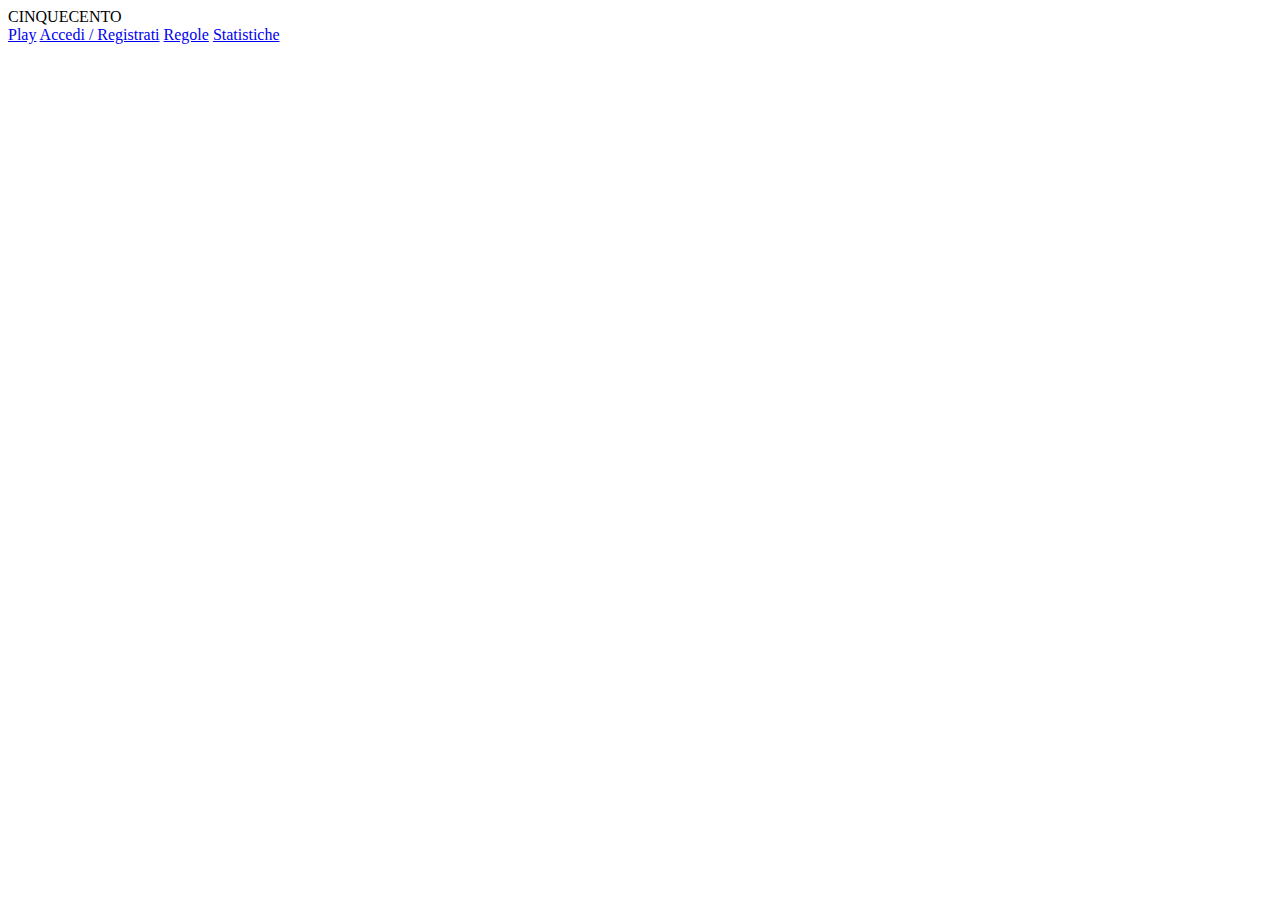
<file: index.html>
<!DOCTYPE html>
<html>
    <head>
        <meta charset="UTF-8"/>
        <title>Cinquecento</title>
        <link rel="stylesheet" href="src/style.css"> 
    </head>    
        
    <body>
        <header>
            <div id="Cinquecento-logo">CINQUECENTO</div>
            <a class="toggle-menu" href="#"></a>
        </header>

        <div id="content-wrap">
            <!--Sezione introduttiva con tasti rapidi-->
            <section id="Intro">
                <div class="buttons">
                    <a class="button" href="./src/game.html" title>Play</a>
                    <a class="button" href="login.html" title>Accedi / Registrati</a>
                    <a class="button" href="regole.html" title>Regole</a>
                    <a class="button" href="statistiche.html" title>Statistiche</a>
                </div>
            </section>

            <!--Sezione storia del gioco-->
            <section id="Storia">

            </section>

            <!--Sezione info progetto-->
            <section id="Info">

            </section>
        </div>
    </body>

    <footer>
        <div id="main-footer">
            <div class="footer-info-wrap">
                
            </div>
        </div>
    </footer>
</html>
</file>
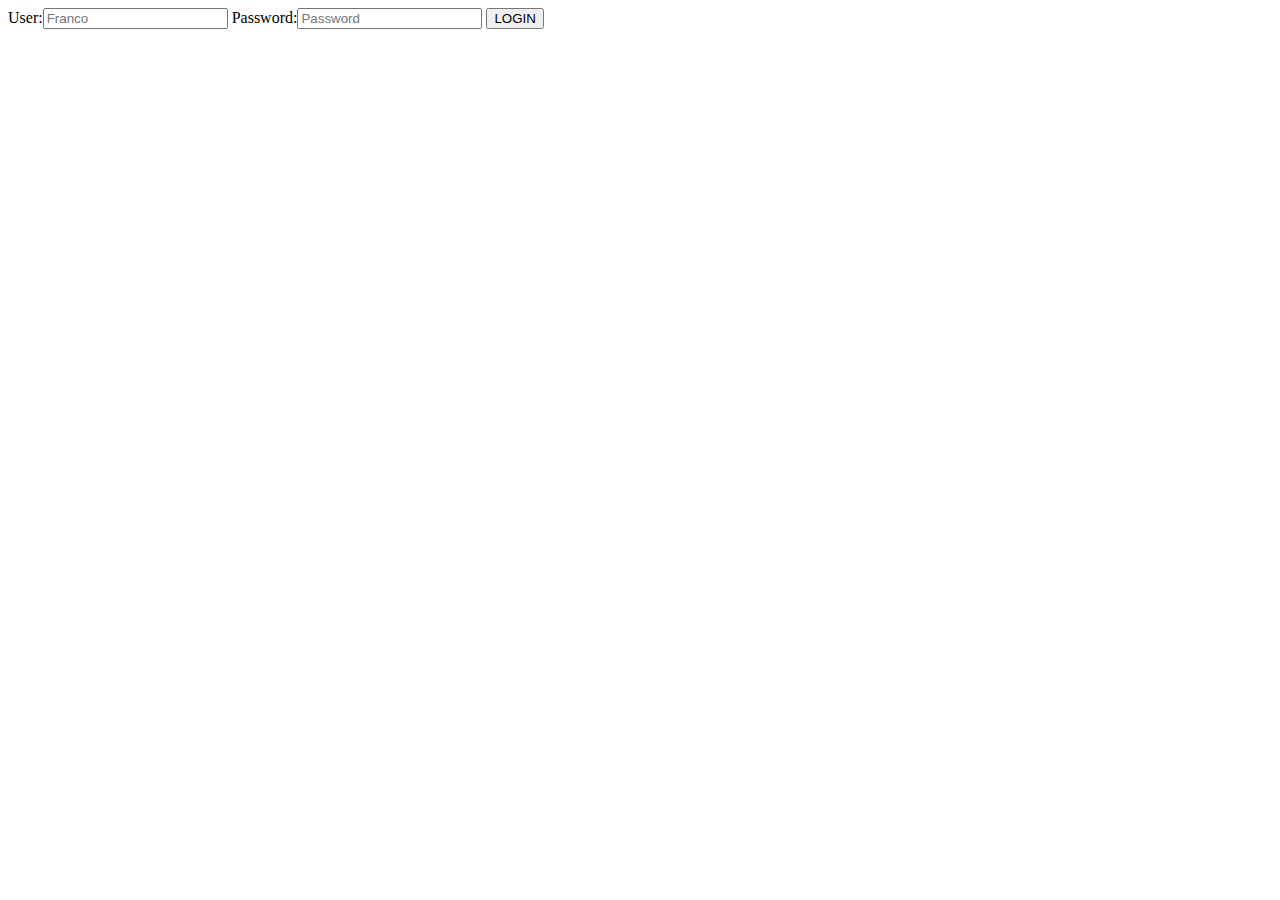
<file: login.html>
<!DOCTYPE html>
<html>
    <head>
        <meta charset="utf-8"/>
        <title>Login</title>
    </head>

    <body>
        <form method="post" action="src/login.php">
            <label>User:</label><input type="text" name="user" placeholder="Franco">
            <label>Password:</label><input type="text" name="password" placeholder="Password">
            <input type="submit" value="LOGIN">
        </form>
    </body>
</html>
</file>
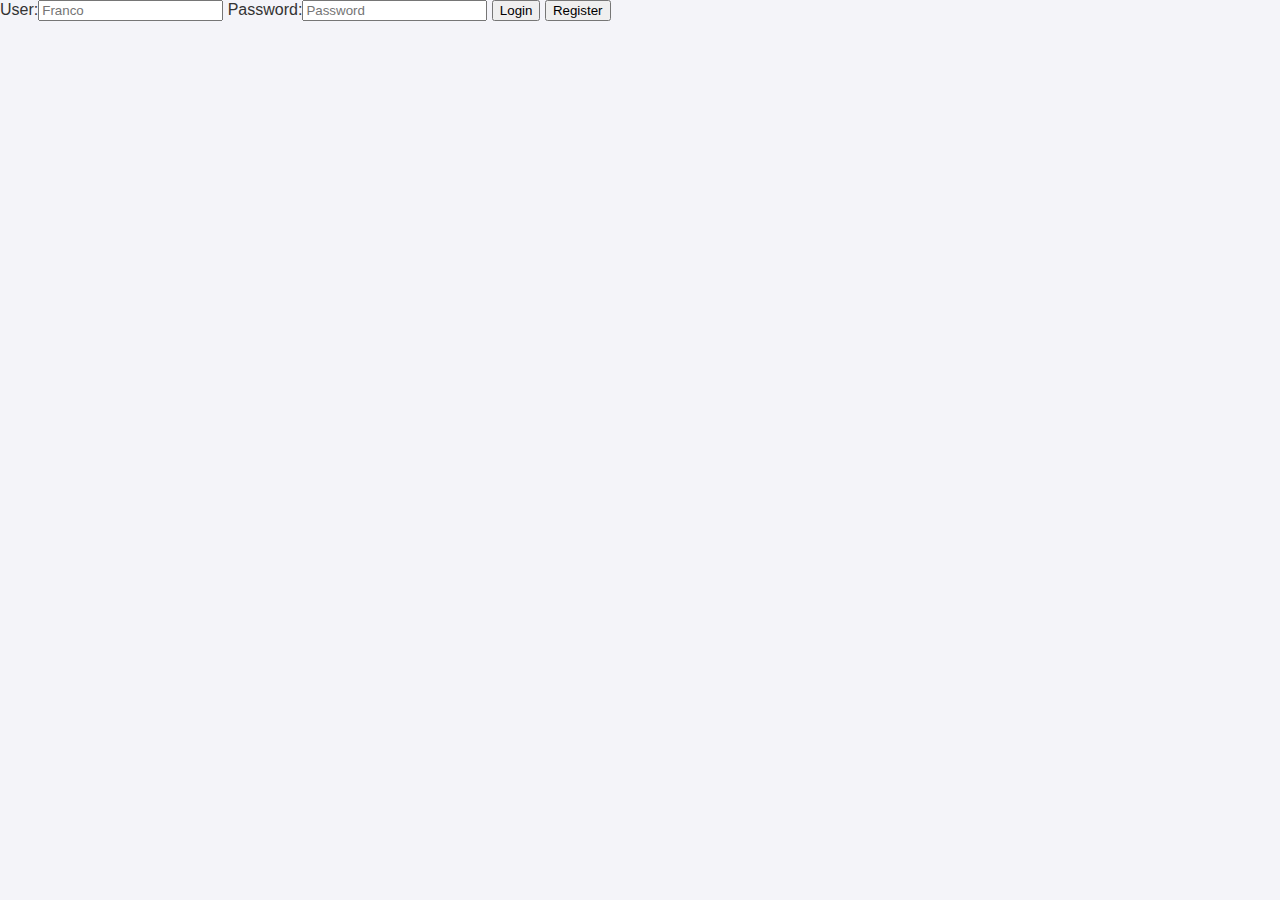
<file: html/login.html>
<!DOCTYPE html>
<html>
    <head>
        <meta charset="utf-8"/>
        <title>Login</title>
        <link rel="stylesheet" href="../css/style.css"> 
    </head>

    <body>
        <form method="post" action="login.php">
            <label>User:</label><input type="text" name="user" placeholder="Franco" required>
            <label>Password:</label><input type="password" name="password" placeholder="Password" required>
            <input type="submit" value="Login">
            <input type="submit" name="register" value="Register">
        </form>
    </body>
</html>
</file>
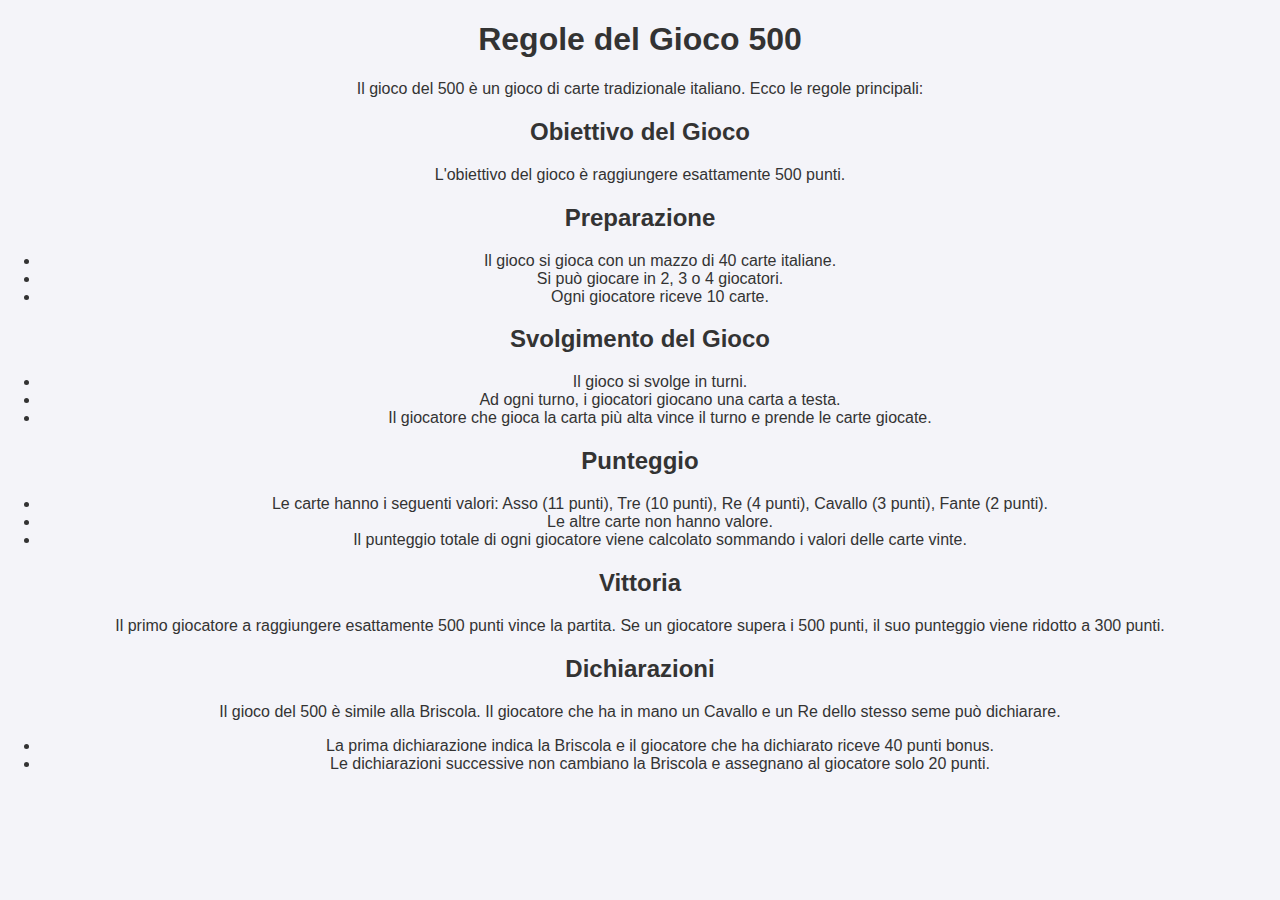
<file: html/regole.html>
<!DOCTYPE html>
<html lang="it">
<head>
    <meta charset="UTF-8">
    <meta name="viewport" content="width=device-width, initial-scale=1.0">
    <title>Regole del Gioco 500</title>
    <link rel="stylesheet" href="../css/style.css">
    <style>
        body {
            text-align: center;
            flex-direction: column;
        }
    </style>
</head>
<body>
    <h1>Regole del Gioco 500</h1>
    <p>Il gioco del 500 è un gioco di carte tradizionale italiano. Ecco le regole principali:</p>
    <h2>Obiettivo del Gioco</h2>
    <p>L'obiettivo del gioco è raggiungere esattamente 500 punti.</p>
    <h2>Preparazione</h2>
    <ul>
        <li>Il gioco si gioca con un mazzo di 40 carte italiane.</li>
        <li>Si può giocare in 2, 3 o 4 giocatori.</li>
        <li>Ogni giocatore riceve 10 carte.</li>
    </ul>
    <h2>Svolgimento del Gioco</h2>
    <ul>
        <li>Il gioco si svolge in turni.</li>
        <li>Ad ogni turno, i giocatori giocano una carta a testa.</li>
        <li>Il giocatore che gioca la carta più alta vince il turno e prende le carte giocate.</li>
    </ul>
    <h2>Punteggio</h2>
    <ul>
        <li>Le carte hanno i seguenti valori: Asso (11 punti), Tre (10 punti), Re (4 punti), Cavallo (3 punti), Fante (2 punti).</li>
        <li>Le altre carte non hanno valore.</li>
        <li>Il punteggio totale di ogni giocatore viene calcolato sommando i valori delle carte vinte.</li>
    </ul>
    <h2>Vittoria</h2>
    <p>Il primo giocatore a raggiungere esattamente 500 punti vince la partita. Se un giocatore supera i 500 punti, il suo punteggio viene ridotto a 300 punti.</p>
</body>
</html>
<h2>Dichiarazioni</h2>
<p>Il gioco del 500 è simile alla Briscola. Il giocatore che ha in mano un Cavallo e un Re dello stesso seme può dichiarare.</p>
<ul>
    <li>La prima dichiarazione indica la Briscola e il giocatore che ha dichiarato riceve 40 punti bonus.</li>
    <li>Le dichiarazioni successive non cambiano la Briscola e assegnano al giocatore solo 20 punti.</li>
</ul>
</file>
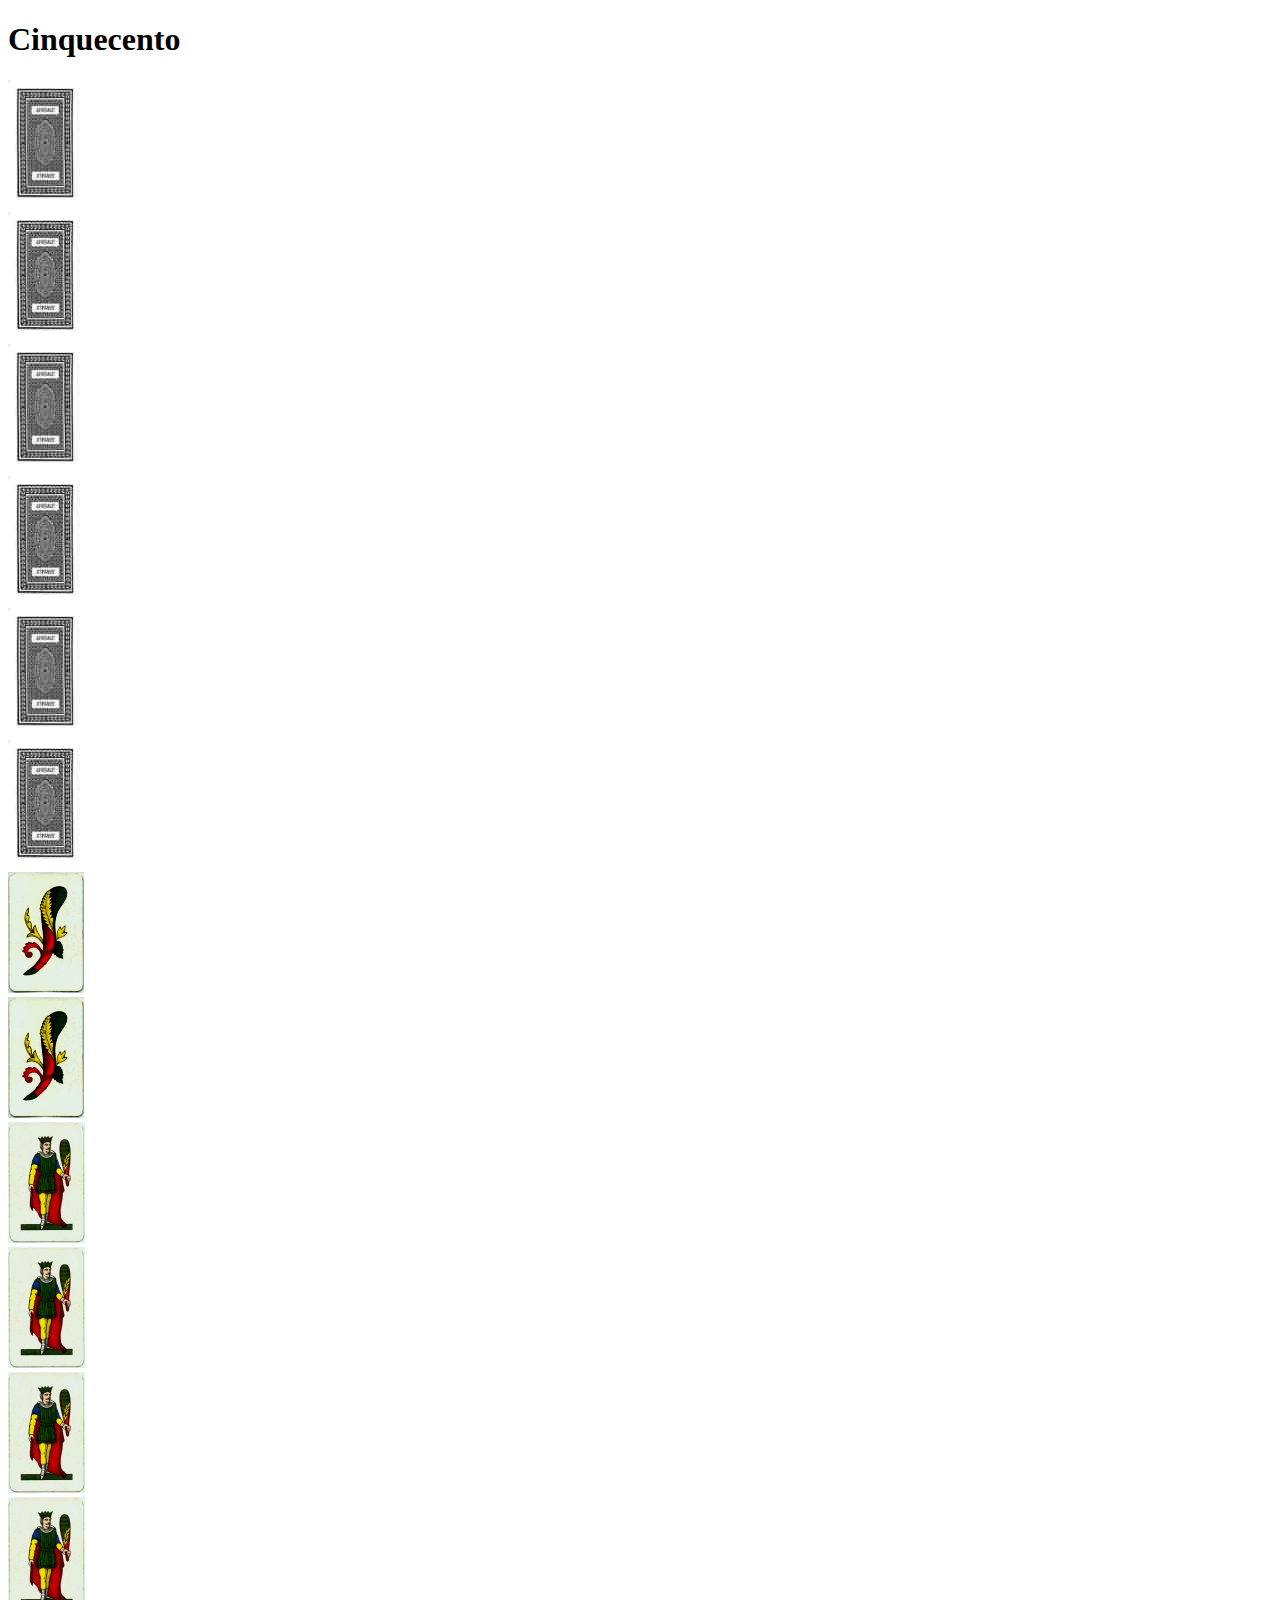
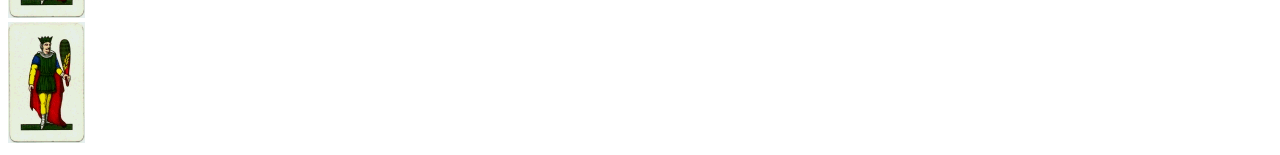
<file: src/game.html>
<!DOCTYPE html>
<html>
    <head>
        <meta charset="utf-8">
        <title>Cinquecento</title>
        <link rel="stylesheet" href="style.css">
    </head>

    <body>
        <header>
            <div class="header-title-container">
                <h1>Cinquecento</h1>
            </div>
        </header>
        <main>
            <div class="table-container">
                <div class="adversary-cards-container">
                    <div class="adversary-card-pos-a">
                        <img src="images/carte/dorso.bmp" alt="dorso">
                    </div>
                    <div class="adversary-card-pos-b">
                        <img src="images/carte/dorso.bmp" alt="dorso">
                    </div>
                    <div class="adversary-card-pos-c">
                        <img src="images/carte/dorso.bmp" alt="dorso">
                    </div>
                    <div class="adversary-card-pos-d">
                        <img src="images/carte/dorso.bmp" alt="dorso">
                    </div>
                    <div class="adversary-card-pos-e">
                        <img src="images/carte/dorso.bmp" alt="dorso">
                    </div>
                </div>
        
                <div class="remaining-cards-container">
                    <div class="remaining-cards">
                        <img src="images/carte/dorso.bmp" alt="dorso">
                    </div>
                </div>
        
                <div class="played-cards-container">
                    <div class="played-card-pos-a">
                        <img src="images/carte/1b.bmp" alt="dorso">
                    </div>
                    <div class="player-card-pos-b">
                        <img src="images/carte/1b.bmp" alt="dorso">
                    </div>
                </div>

                <div class="player-cards-container">
                    <div class="player-card-pos-a">
                        <img src="images/carte/10b.bmp" alt="">
                    </div>
                    <div class="player-card-pos-b">
                        <img src="images/carte/10b.bmp" alt="">
                    </div>
                    <div class="player-card-pos-c">
                        <img src="images/carte/10b.bmp" alt="">
                    </div>
                    <div class="player-card-pos-d">
                        <img src="images/carte/10b.bmp" alt="">
                    </div>
                    <div class="player-card-pos-e">
                        <img src="images/carte/10b.bmp" alt="">
                    </div>
                </div>
            </div>
        </main>
</file>
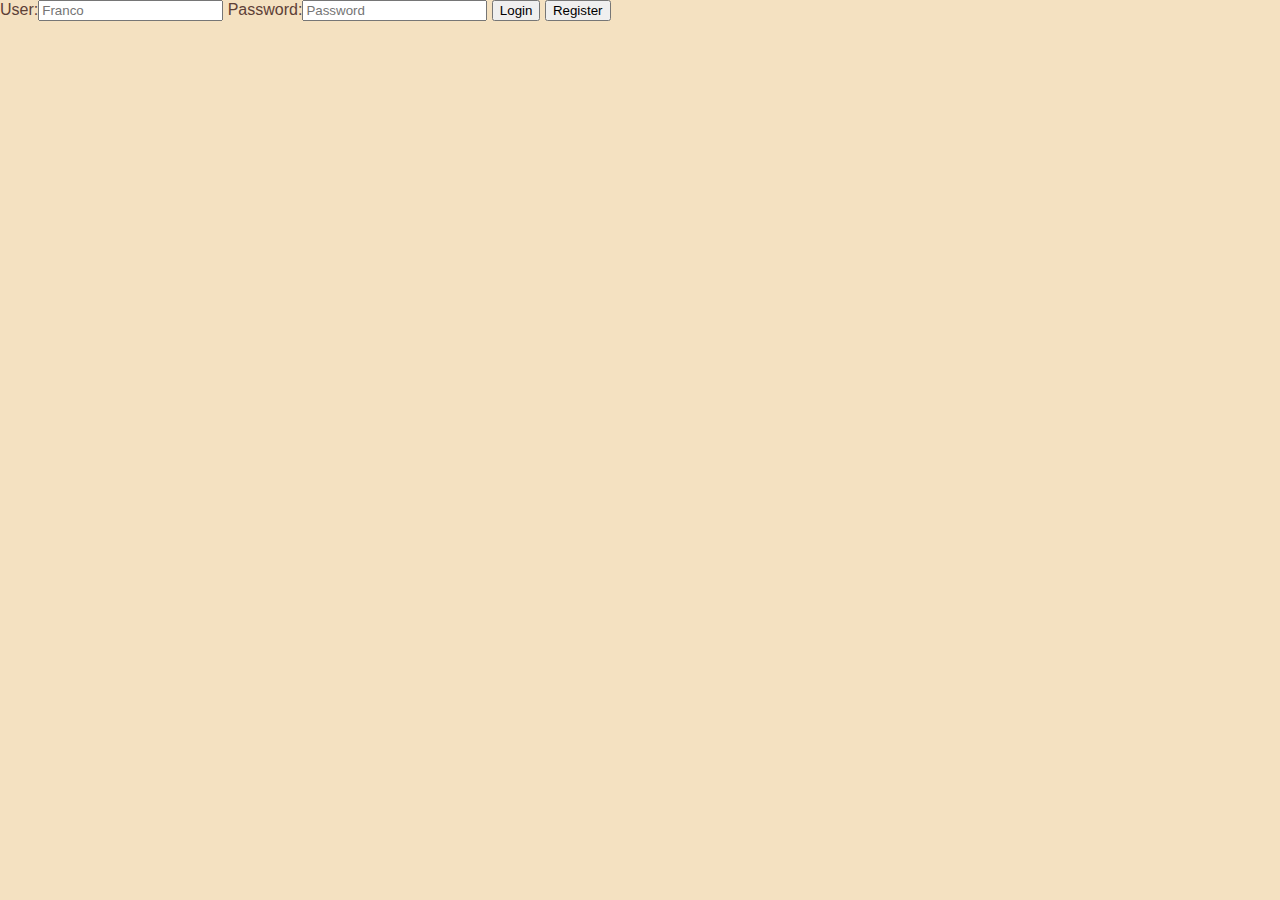
<file: src/html/login.html>
<!DOCTYPE html>
<html>
    <head>
        <meta charset="utf-8"/>
        <title>Login</title>
        <link rel="stylesheet" href="../css/style.css"> 
    </head>

    <body>
        <form method="post" action="login.php">
            <label>User:</label><input type="text" name="user" placeholder="Franco" required>
            <label>Password:</label><input type="text" name="password" placeholder="Password" required>
            <input type="submit" value="Login">
            <input type="submit" name="register" value="Register">
        </form>
    </body>
</html>
</file>
<file: src/style.css>
#intro .buttons .button {
    border: 3px solid black ;
}
</file>
<file: css/style.css>
html{
    font-family:  'Arial', sans-serif;
}
body {
    font-family:  'Arial', sans-serif;
    color: #333;
    background-color: #f4f4f9; 
    color: #333; 
    margin: 0;
    min-width: 900px;
}
</file>
<file: src/css/style.css>
body {
    font-family: 'Arial', sans-serif;
    background-color: #F4E1C1; /* Colore sabbia */
    color: #5D4037; /* Colore marrone */
    margin: 0;
    padding: 0;
}

header {
    background-color: #5D4037; /* Colore marrone */
    color: white;
    text-align: center;
    padding: 1em 0;
    font-size: 1.5em;
}

nav {
    background-color: #FFF;
    border-bottom: 2px solid #DDD;
    padding: 1em 0;
    text-align: center;
}

nav ul {
    list-style: none;
    padding: 0;
}

nav ul li {
    display: inline;
    margin: 0 1em;
}

nav ul li a {
    text-decoration: none;
    color: #5D4037; /* Colore marrone */
    font-weight: bold;
}

#content-wrap {
    padding: 2em;
}

section {
    margin-bottom: 2em;
}

.buttons {
    display: flex;
    flex-direction: column;
    align-items: center;
}

.button {
    background-color: #5D4037; /* Colore marrone */
    color: white;
    border: none;
    border-radius: 50px; /* Bottoni rotondi */
    padding: 1em 2em;
    margin: 0.5em 0;
    text-align: center;
    text-decoration: none;
    font-size: 1em;
    box-shadow: 0 4px 8px rgba(0, 0, 0, 0.1);
    transition: background-color 0.3s ease;
}

.button:hover {
    background-color: #3E2723; /* Colore marrone scuro */
}

footer {
    background-color: #5D4037; /* Colore marrone */
    color: white;
    text-align: center;
    padding: 1em 0;
}
</file>
